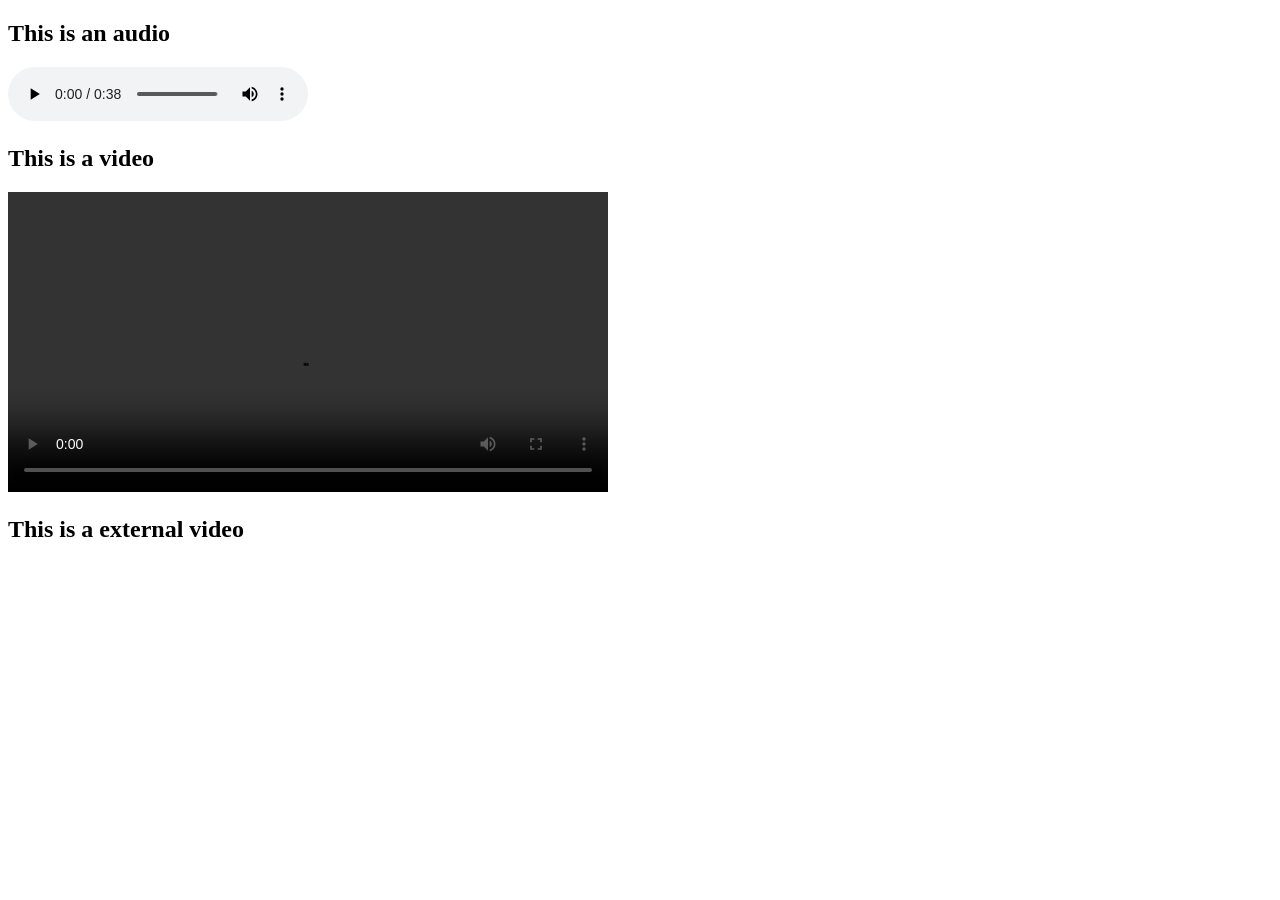
<file: index.html>
<!DOCTYPE html>
<html lang="en">
<head>
    <meta charset="UTF-8">
    <meta name="viewport" content="width=device-width, initial-scale=1.0">
    <title>Audio Video</title>
</head>
<body>
    <h2>This is an audio</h2>
    <audio controls src="contents/music.mp3"></audio>

    <h2>This is a video</h2>
    <video controls width="600"><source src="contents/catcandle.mp4"></video>

    <h2>This is a external video</h2>
     <iframe width="560" height="315" src="https://www.youtube.com/embed/YfQ7gm81WbQ?si=ch8k376Fq0cussGu" title="YouTube video player" frameborder="0" allow="accelerometer; autoplay; clipboard-write; encrypted-media; gyroscope; picture-in-picture; web-share" referrerpolicy="strict-origin-when-cross-origin" allowfullscreen></iframe>
</body>
</html>
</file>
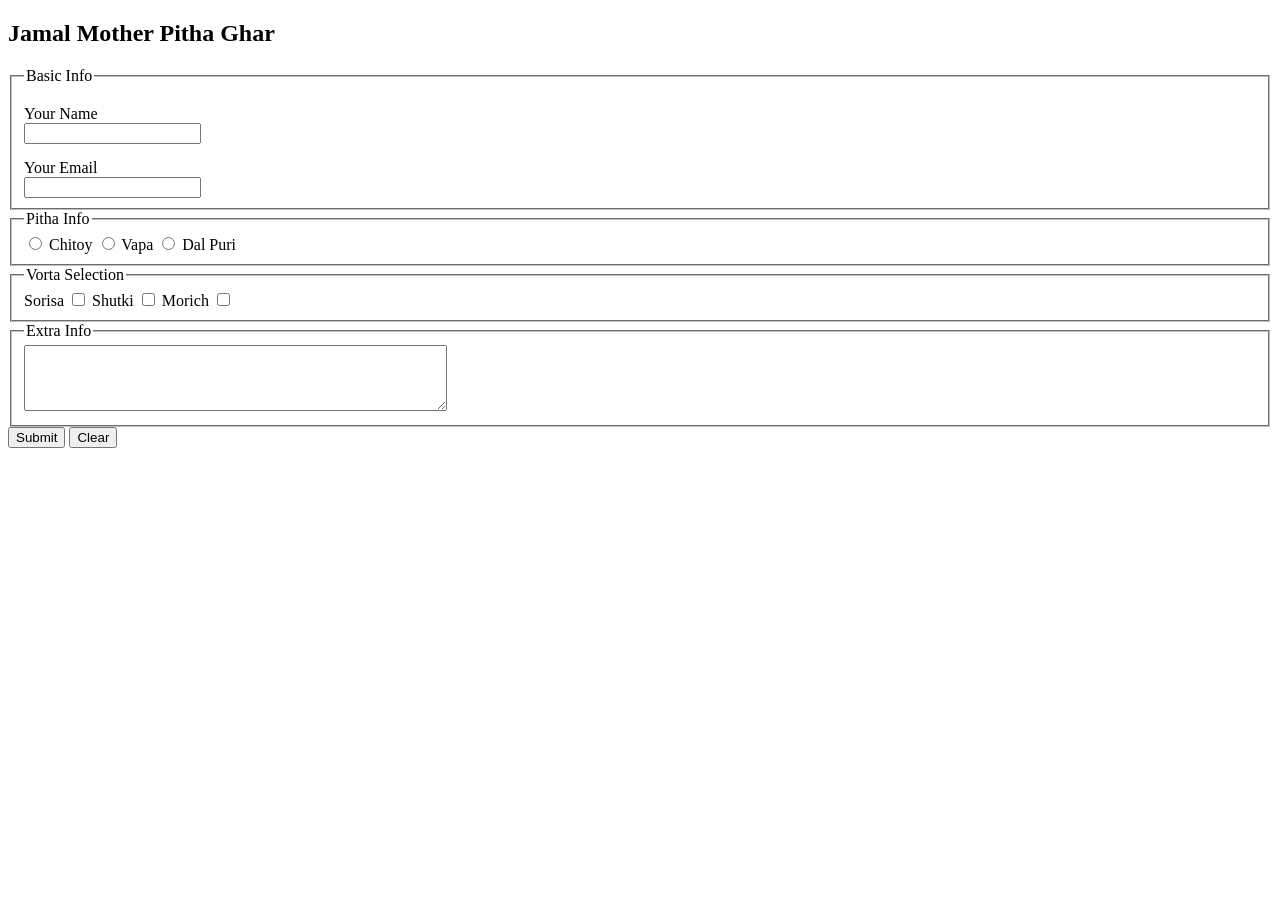
<file: form.html>
<!DOCTYPE html>
<html lang="en">
<head>
    <meta charset="UTF-8">
    <meta name="viewport" content="width=device-width, initial-scale=1.0">
    <title>Jamal Mother Pitha Ghar</title>

    <style>
        form .basic-info label{
            display:block;
            margin-top: 15px;
        }
    </style>
</head>
<body>
    <header>

    </header>
    <main>
        <section>
            <h2>Jamal Mother Pitha Ghar</h2>
            <form>
                <fieldset class="basic-info">
                    <legend>Basic Info</legend>

                    <label for="name">Your Name</label>
                <input type="text" name="" id="name">

                <label for="email">Your Email</label>
                <input type="email" name="" id="email">
                </fieldset>

                <fieldset>
                    <legend>Pitha Info</legend>

                    <input type="radio" name="Pitha" id="Chitoy">
                    <label for="Chitoy">Chitoy</label>

                    <input type="radio" name="Pitha" id="vapa">
                    <label for="vapa">Vapa</label>

                    <input type="radio" name="Pitha" id="puri">
                    <label for="puri">Dal Puri</label>
                </fieldset>

                <fieldset>
                    <legend>Vorta Selection</legend>

                    <label for="Sorisa">Sorisa</label>
                    <input type="checkbox" name="vorta" id="Sorisa">

                    <label for="shutki">Shutki</label>
                    <input type="checkbox" name="vorta" id="shutki">

                    <label for="morich">Morich</label>
                    <input type="checkbox" name="vorta" id="morich">
                </fieldset>

                <fieldset>
                    <legend>Extra Info</legend>
                    <textarea cols="50" rows="4" name="" id=""></textarea>
                </fieldset>

                <input type="submit" value="Submit">
                <input type="reset" value="Clear">
            </form>
        </section>
    </main>
    <footer>

    </footer>
</body>
</html>
</file>
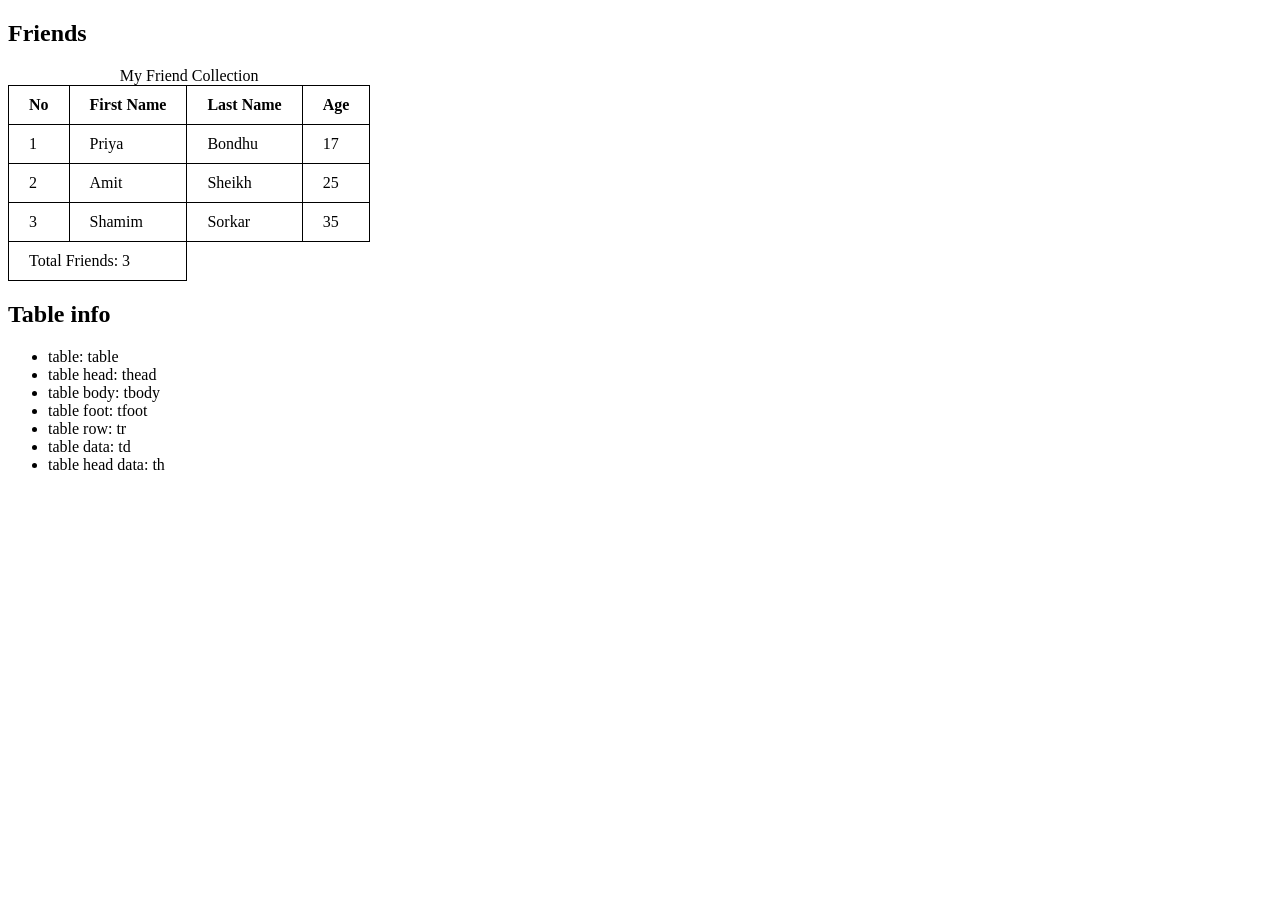
<file: table.html>
<!DOCTYPE html>
<html lang="en">
<head>
    <meta charset="UTF-8">
    <meta name="viewport" content="width=device-width, initial-scale=1.0">
    <title>Table</title>
    <style>
        table{
            border-collapse:collapse ;
        }
        td, th{
            border: 1px solid black;
            padding: 10px 20px;
        }
    </style>
</head>
<body>
     <main>
        <h2>Friends</h2>

        <table>
            <caption>My Friend Collection</caption>
            <thead>
                <tr>
                    <th>No</th>
                    <th>First Name</th>
                    <th>Last Name</th>
                    <th>Age</th>
                </tr>
            </thead>
            <tbody>
                <tr>
                    <td>1</td>
                    <td>Priya</td>
                    <td>Bondhu</td>
                    <td>17</td>
                </tr>
                <tr>
                    <td>2</td>
                    <td>Amit</td>
                    <td>Sheikh</td>
                    <td>25</td>
                </tr>
                <tr>
                    <td>3</td>
                    <td>Shamim</td>
                    <td>Sorkar</td>
                    <td>35</td>
                </tr>
            </tbody>
            <tfoot>
                <td colspan="2">Total Friends: 3</td>
            </tfoot>
        </table>
     </main>
     <section>
        <h2>Table info</h2>

        <ul>
            <li>table: table</li>
            <li>table head: thead</li>
            <li>table body: tbody</li>
            <li>table foot: tfoot</li>
            <li>table row: tr</li>
            <li>table data: td</li>
            <li>table head data: th</li>
        </ul>
     </section>
</body>
</html>
</file>
